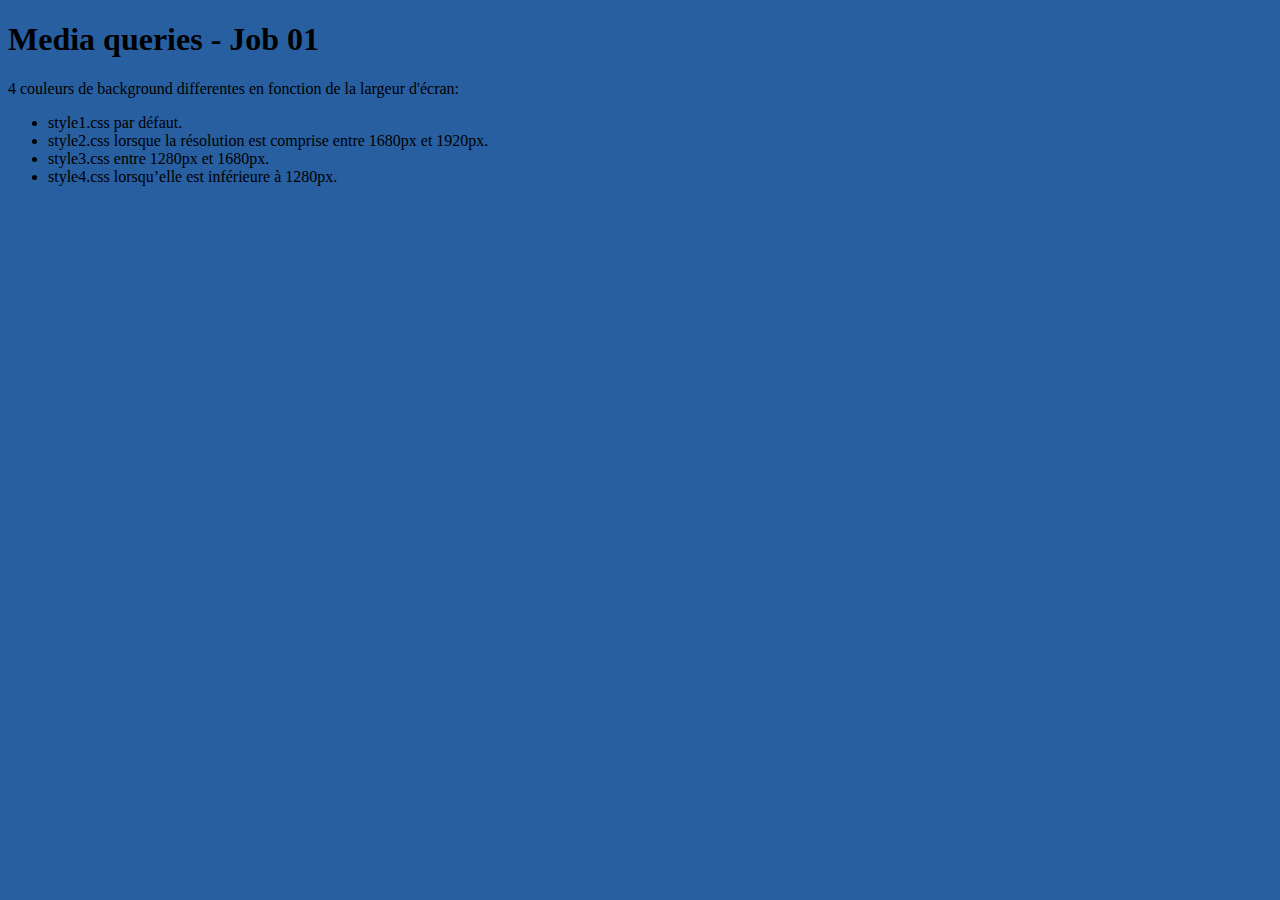
<file: job01/index.html>
<!doctype html>
<html lang="en">
<head>

  <title>Media queries - Job 01</title>

    <!-- Style par défaut   -->
    <link rel="stylesheet" type="text/css" href="style1.css" >

    <!-- Style actif pour écrans entre 1680 et 1919 pixels de large -->
    <link rel="stylesheet" type="text/css" href="style2.css" media="screen and (max-width: 1919px)" > 
    
    <!-- Style actif pour écrans entre 1280 et 1679 pixels de large -->
    <link rel="stylesheet" type="text/css" href="style3.css" media="screen and (max-width: 1679px)" >

    <!-- Style actif pour écrans de moins de 1280 pixels de large -->
    <link rel="stylesheet" type="text/css" href="style4.css" media="screen and (max-width: 1279px)" >


</head>
<body>
    <h1>Media queries - Job 01</h1>
    <p>4 couleurs de background differentes en fonction de la largeur d'écran:</p>
    <ul>
        <li>style1.css par défaut.</li>
        <li>style2.css lorsque la résolution est comprise entre 1680px et 1920px.</li>
        <li>style3.css entre 1280px et 1680px.</li>
        <li>style4.css lorsqu’elle est inférieure à 1280px.</li>
    </ul>

</body>
</html>
</file>
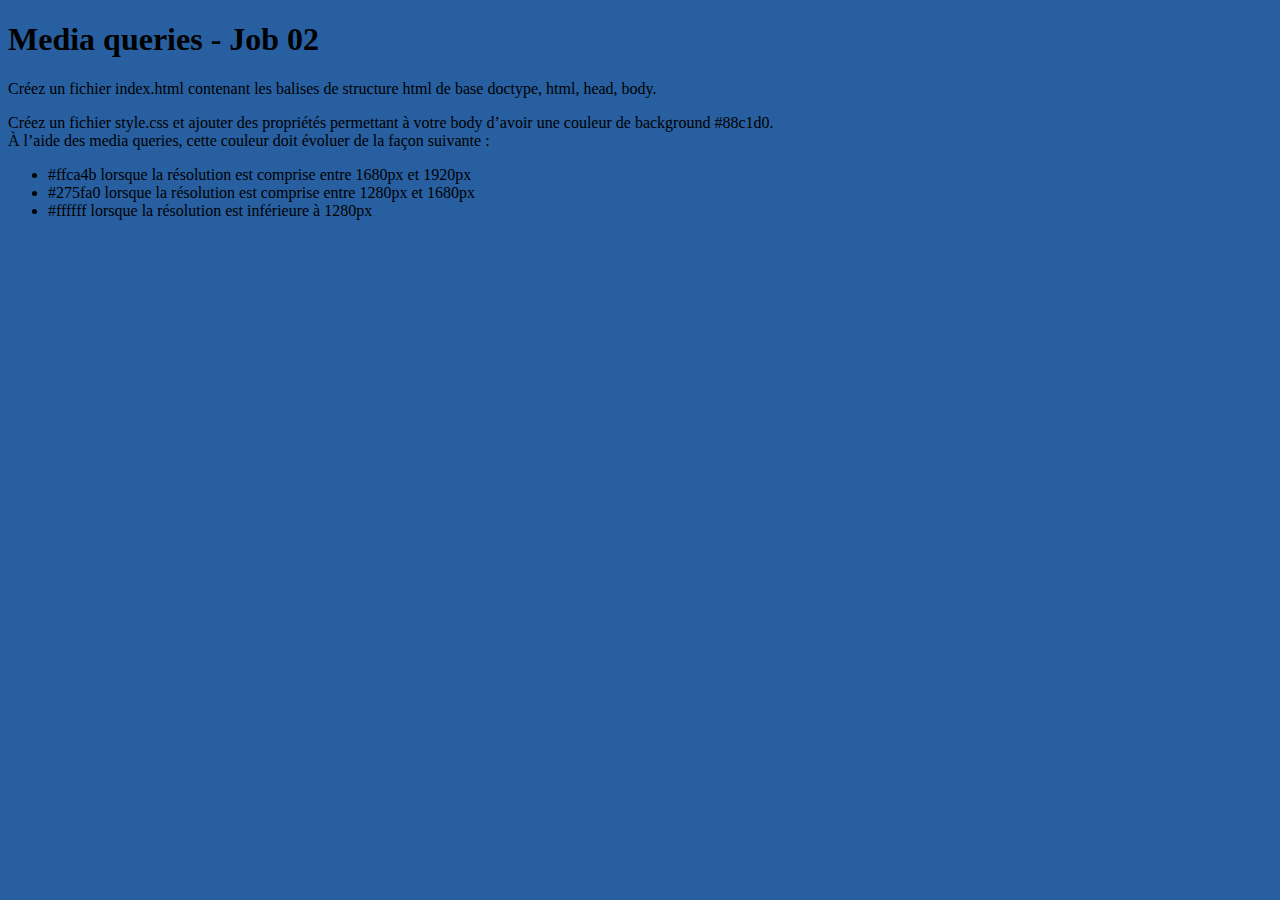
<file: job02/index.html>
<!doctype html>
<html lang="en">
<head>
  <title>Media queries - Job 01</title>
  <link rel="stylesheet" href="style.css">

</head>
<body>
  <h1>Media queries - Job 02</h1>
  <p>
  Créez un fichier index.html contenant les balises de structure html de base doctype, html, head, body.
  </p>
  <p>  
    Créez un fichier style.css et ajouter des propriétés permettant à votre body d’avoir une
    couleur de background #88c1d0. <br>
    À l’aide des media queries, cette couleur doit évoluer de la façon suivante :
  </p>
  <ul>
    <li>#ffca4b lorsque la résolution est comprise entre 1680px et 1920px</li>
    <li>#275fa0 lorsque la résolution est comprise entre 1280px et 1680px</li>
    <li>#ffffff lorsque la résolution est inférieure à 1280px</li>
  </ul> 


</body>
</html>
</file>
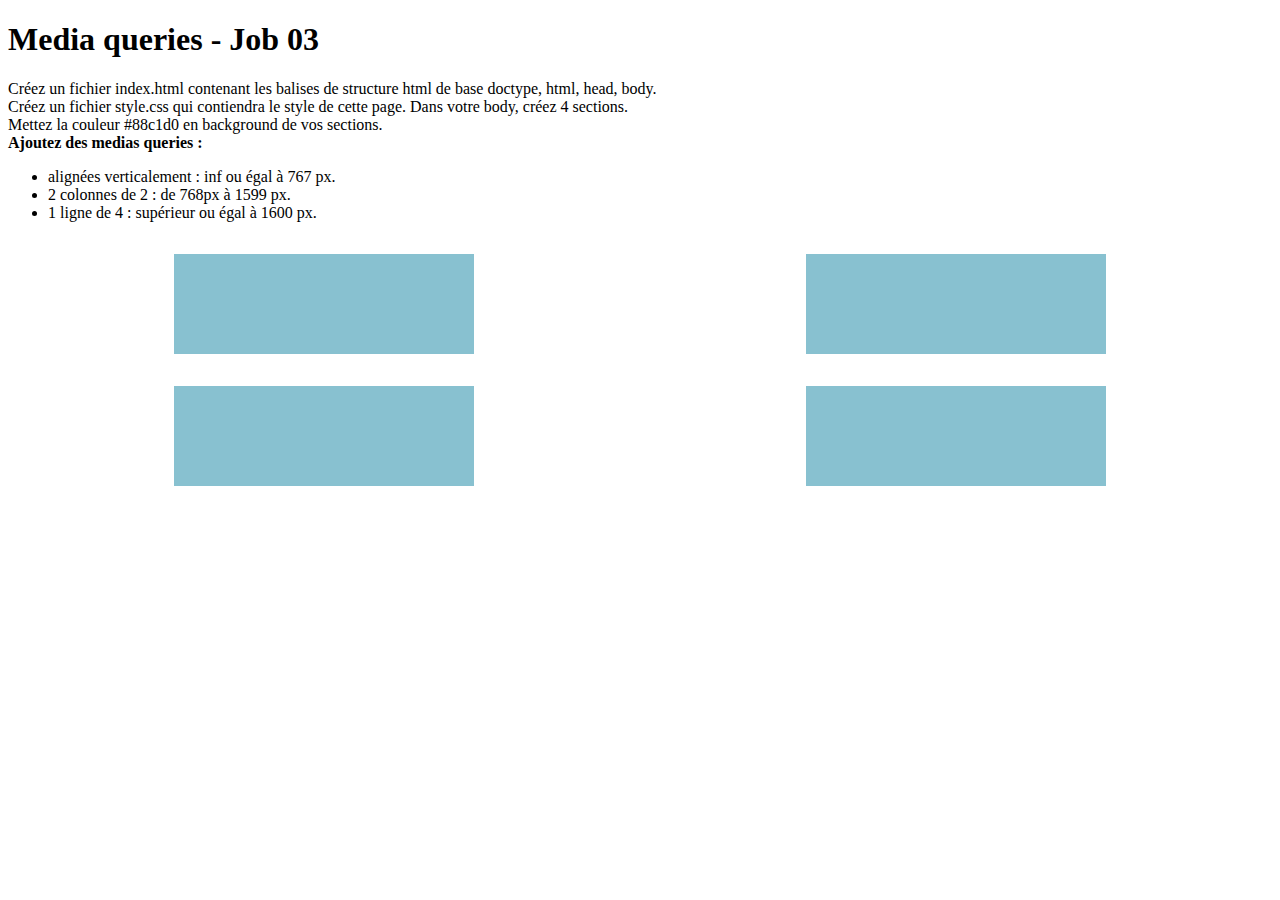
<file: job03/index.html>
<!doctype html>
<html lang="en">
    <head>
        <title>Media queries - Job 03</title>
        <link rel="stylesheet" href="style.css">

    </head>

    <body>
        <h1>Media queries - Job 03</h1>
        <p>Créez un fichier index.html contenant les balises
        de structure html de base doctype, html,
        head, body.<br>
        Créez un fichier style.css qui contiendra le style
        de cette page.
        Dans votre body, créez 4 sections.<br>
        Mettez la couleur #88c1d0 en background de vos
        sections.<br>
        <strong>Ajoutez des medias queries :</strong>
        </p>

        <ul>
            <li>alignées verticalement : inf ou égal à 767 px.</li>
            <li>2 colonnes de 2 : de 768px à 1599 px.</li>
            <li>1 ligne de 4 : supérieur ou égal à 1600 px.</li>
        </ul>
        <figure>
            <section></section>
            <section></section>
            <section></section>
            <section></section>
        </figure>

    </body>
</html>
</file>
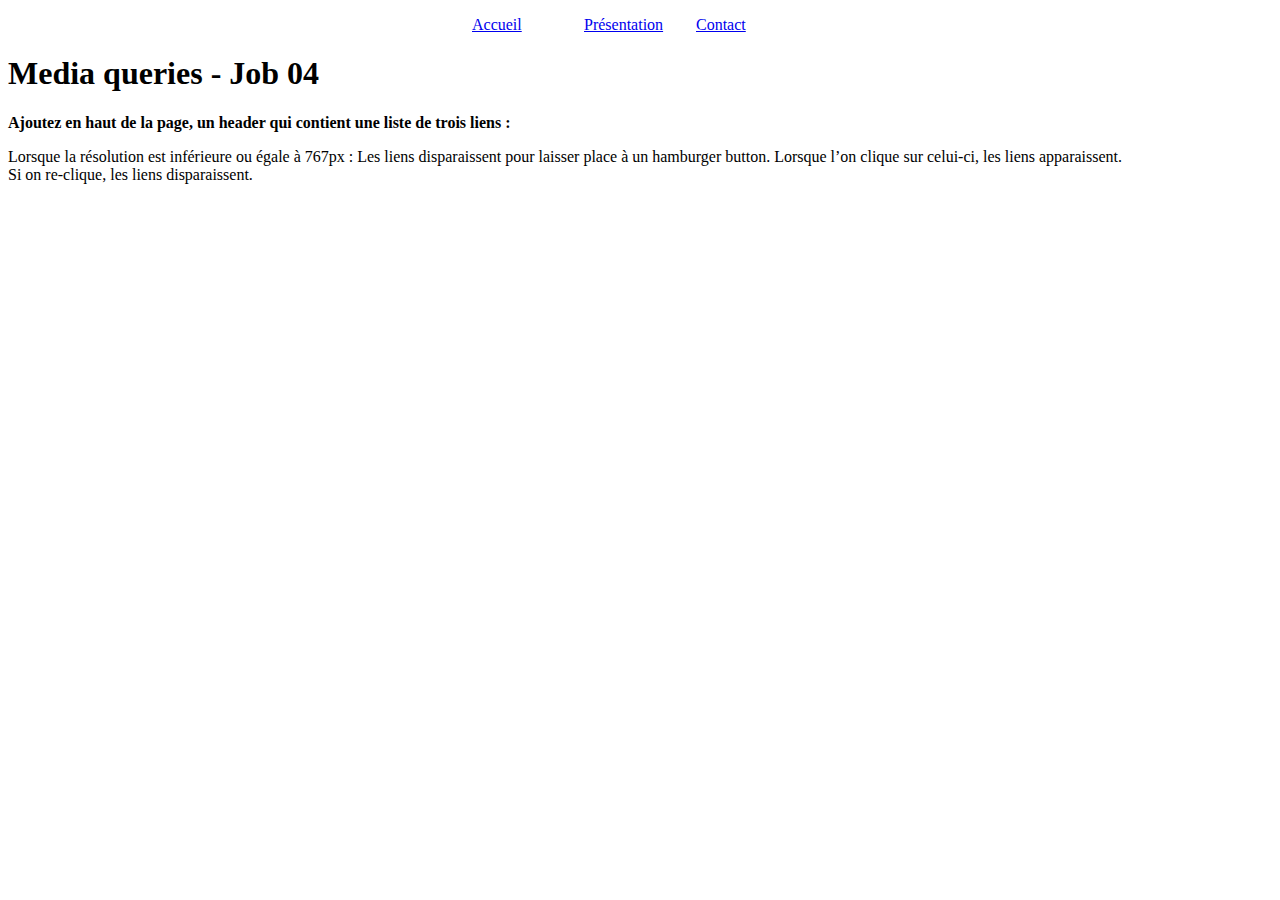
<file: job04/index.html>
<!doctype html>
<html lang="en">
    <head>
        <title>Media queries - Job 04</title>
        <link rel="stylesheet" href="style.css">
    </head>





    <body>

        <header>

            <nav>

                
                <input type="checkbox" id="burger" class="burger">  <!-- checkbox commande l'affichage de la ul sur petit écran -->

                <label for="burger" class="hamburger">              <!-- burger menu apparait sur petit écran-->
                    <hr/>
                    <hr/>
                    <hr/>
                </label>

                <ul>                                                 <!-- ul  en ligne sur écran large, en colonne sur petit écran-->
                    <li><a href="https://zanza-creation.com/" target="_blank"><label for="burger-shower">Accueil</label></a></li>
                    <li><a href="https://zanza-creation.com/createur-textile/" target="_blank"><label for="burger-shower">Présentation</label></a></li>
                    <li><a href="https://zanza-creation.com/contact/" target="_blank"><label for="burger-shower">Contact</label></a></li>
                </ul>
            </nav>

    

        </header>
            







        <h1>Media queries - Job 04</h1>
        <p><strong>Ajoutez en haut de la page, un header qui contient une liste de trois liens :</strong></p>
        <p>Lorsque la résolution est inférieure ou égale à 767px : Les liens disparaissent pour
            laisser place à un hamburger button. Lorsque l’on clique sur celui-ci, les liens
            apparaissent.<br>
            Si on re-clique, les liens disparaissent.
        </p>


    </body>
</html>
</file>
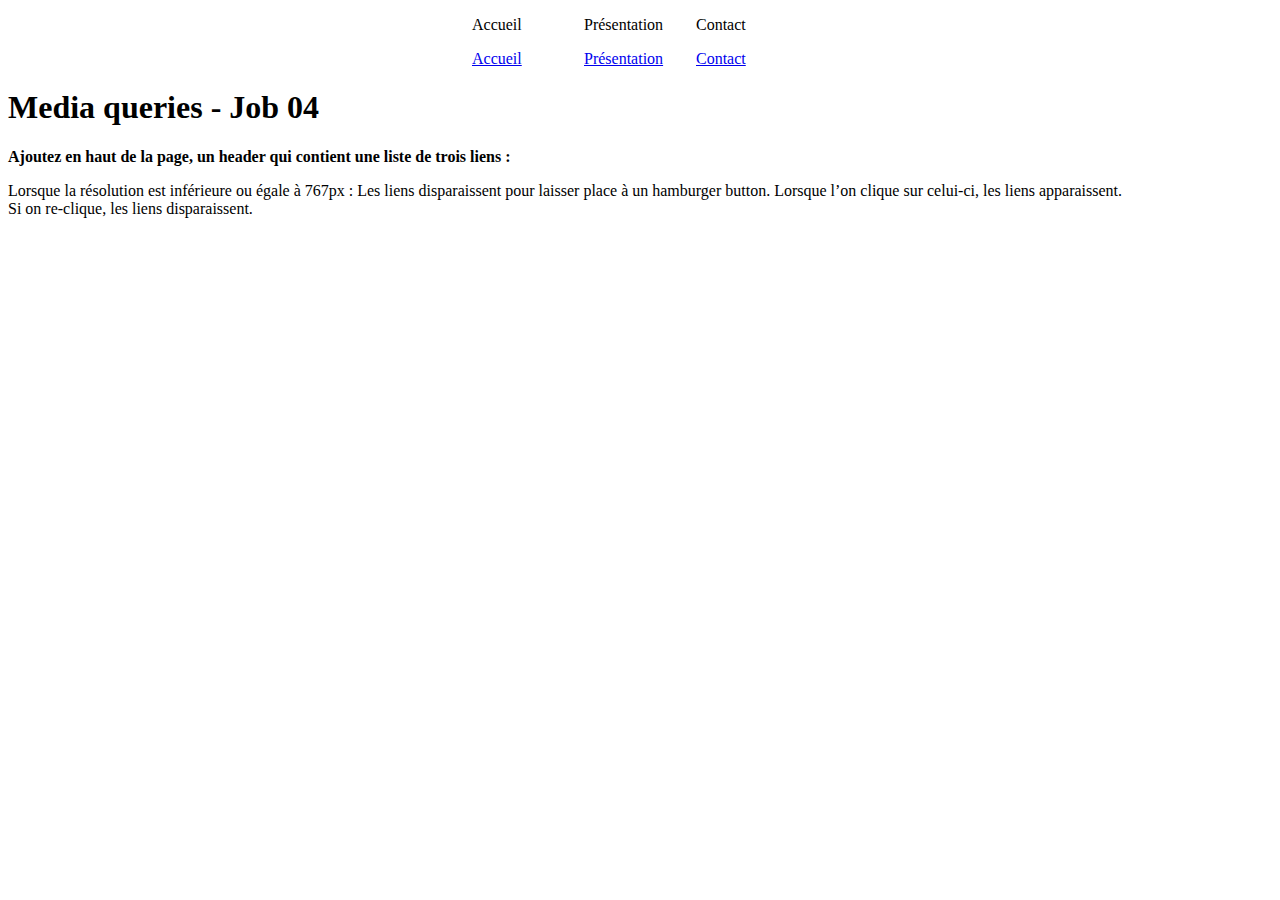
<file: job04/index copy.html>
<!doctype html>
<html lang="en">
    <head>
        <title>Media queries - Job 04</title>
        <link rel="stylesheet" href="style.css">

    </head>

    <body>

        <header>
            <!-- Barre de navigation desktop -->
            <nav class="desktop">
                <ul>
                    <li>Accueil</li>
                    <li>Présentation</li>
                    <li>Contact</li>
                </ul>
            </nav>



            <!--            Burger  - début         -->
            <nav class="phone">
                <input type="checkbox" id="burger" class="burger">

                <label for="burger" class="hamburger">
                    <hr/>
                    <hr/>
                    <hr/>
                </label>

                <ul class="burger-menu">
                    <li><a href="https://zanza-creation.com/" target="_blank"><label for="burger-shower">Accueil</label></a></li>
                    <li><a href="https://zanza-creation.com/createur-textile/" target="_blank"><label for="burger-shower">Présentation</label></a></li>
                    <li><a href="https://zanza-creation.com/contact/" target="_blank"><label for="burger-shower">Contact</label></a></li>
                </ul>
            </nav>
            <!--            Burger - fin          -->
    

        </header>

        <h1>Media queries - Job 04</h1>
        <p><strong>Ajoutez en haut de la page, un header qui contient une liste de trois liens :</strong></p>
        <p>Lorsque la résolution est inférieure ou égale à 767px : Les liens disparaissent pour
            laisser place à un hamburger button. Lorsque l’on clique sur celui-ci, les liens
            apparaissent.<br>
            Si on re-clique, les liens disparaissent.
        </p>


       
        <figure>
            <section></section>
            <section></section>
            <section></section>
            <section></section>
        </figure>

    </body>
</html>
</file>
<file: job01/style1.css>
body { background-color: #88c1d0;}
</file>
<file: job01/style2.css>
body {background-color: #ffca4b;}
</file>
<file: job01/style3.css>
body {background-color: #275fa0;}
</file>
<file: job01/style4.css>
body {background-color: #fff;}
</file>
<file: job02/style.css>
body {
    background-color: #88c1d0;
} 

@media screen and (min-width: 1680px) and (max-width: 1920px) {
    body{
        background-color: #ffca4b;
    }
}

@media screen and (min-width: 1280px) and (max-width: 1679px) {
    body{
        background-color: #275fa0;
    }
}

@media screen and (max-width: 1279px) {
    body{
        background-color: #fff;
    }
}
</file>
<file: job03/style.css>
/*  dimensionne, espace et colorisse les sections    */
section{
    width: 300px;
    height: 100px;
    margin: 1rem;
    background-color: #88c1d0;
}

/*   centre le conteneur   */
figure{
    margin:auto;
    justify-items: center;
}




/*  Largeur inférieure ou égal à 767 px : disposition en 1 colonne.  */

@media  (max-device-width:767px) {
    figure {
        display: flex;
        flex-direction: column;
        width:fit-content;
    }

}


/*  Largeur entre 768px et 1599 px : disposition en 2 colonnes.    */

@media (min-device-width:768px) and (max-device-width:1599px) {
    figure {
        display:grid;
        grid-template-columns: 1fr 1fr;
    }

}


/*  Ecran supérieur ou égal à 1600 px de large : disposition en 1 ligne.    */
 
 @media screen and (min-device-width:1600px) {
    figure {
        display: flex;
        flex-direction: row;
    }

}
</file>
<file: job04/style.css>
/*  Centre la navigation  */
nav ul{
    display: flex;
    justify-content: center;
    width: 100%;
    padding: 0;

}
/*  Organise les élements de la navigation    */
li{
    width: 7rem;
    list-style-type: none;
}





    
/*  Burger -    début   */

* {
    box-sizing: border-box;
  }
  
  .burger {                     /*  la checkbox n'est pas affichée, on peut cliquer dessus pour afficher la ul */
    display: none;
  }

  .burger:checked ~ ul {        /*  clic sur la checkbox, la ul s'affiche */
    display: flex;
}

  .hamburger {
    display:block;
    width: 3.4em;
    height: 2.4em;
    line-height: .1em;
    border: 0.1em solid black;
    padding: 0 .4em .4em;
  }
  
  .hamburger hr {
    color: #ddd;
    height: .1em;
    border: 0;
    background: black;
    border: none;
  }
  
/*   Le burger ne s'affiche pas sur écran large   */
@media (min-device-width:768px) { .hamburger{display:none} }




/*   Le burger s'affiche sur petit écran    */

@media (max-device-width:767px) {

    nav ul{ 
        flex-direction:column; /*  la liste est en colonne sur petit écran */
        display: none;         /*  par défaut la ul n'est pas affichée, il faut cliquer pour l'afficher */
        margin:0;
        width:auto;  
     }
     
    }



/*  Burger -    fin   */
</file>
